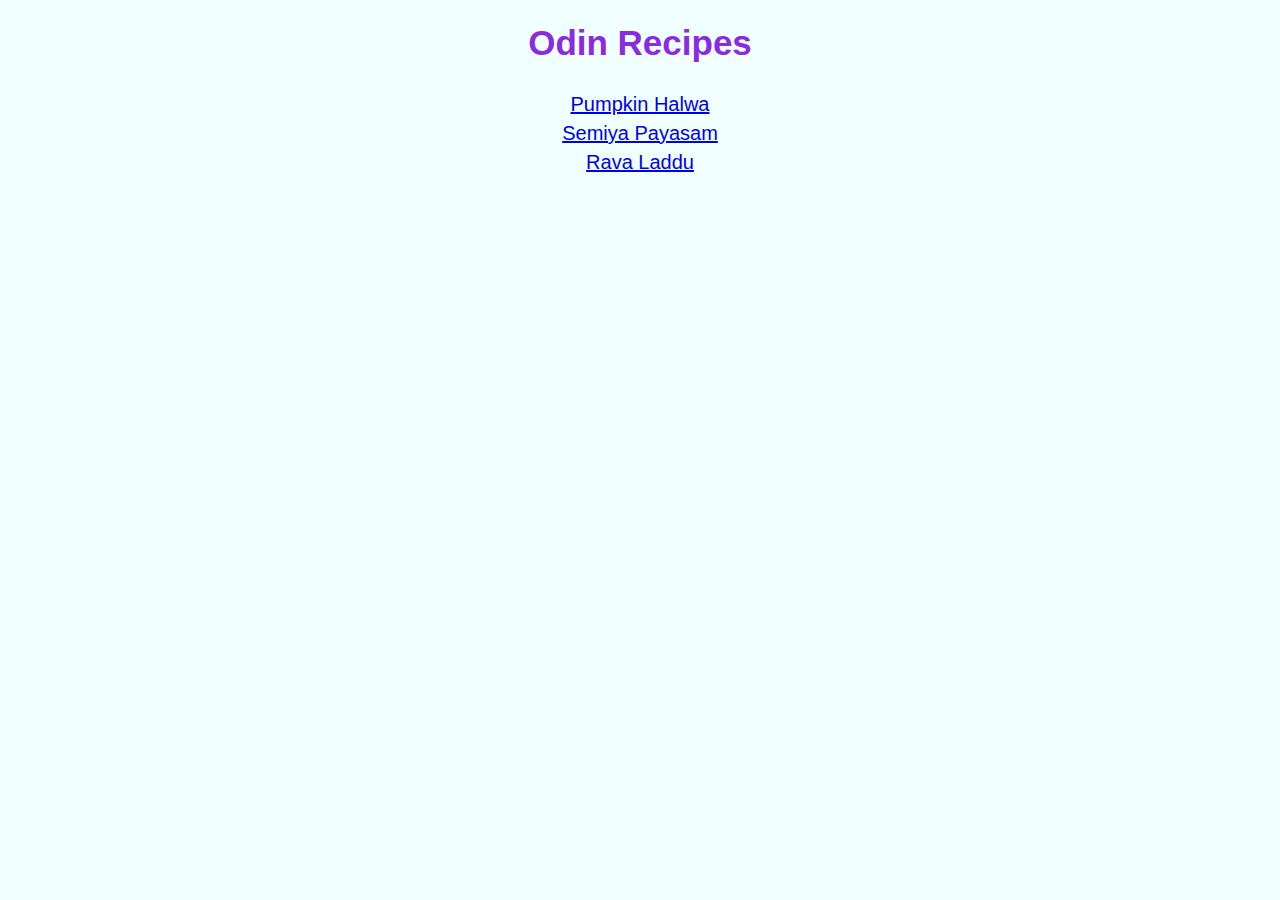
<file: index.html>
<!DOCTYPE html>
<html lang="en">
<head>
    <meta charset="UTF-8">
    <meta http-equiv="X-UA-Compatible" content="IE=edge">
    <meta name="viewport" content="width=device-width, initial-scale=1.0">
    <link rel="stylesheet" href="styles.css">
    <title>Document</title>
</head>
<body>
    <h1>Odin Recipes</h1>
    <ul>
    <li><a href="recipes/pumpkin-halwa.html">Pumpkin Halwa</a></li>
    <li><a href="recipes/semiya-payasam.html">Semiya Payasam</a></li>
    <li><a href="recipes/rava-laddu.html">Rava Laddu</a></li>
    </ul>
</body>
</html>
</file>
<file: styles.css>
body {
    background-color: azure;
    color: black;
    font-family: 'Garamond', sans-serif;
    font-size: 20px;
}

h1,
h2 {
    color: blueviolet;
}

h1 {
    font-size: 35px;
    text-align: center;
}

div {
    text-align: center;
}

ul {
    text-align: center;
    list-style-type: none;
    margin: 0;
    padding: 0;
}

ul li {
    color: darkseagreen;
    padding-top: 6px;
}

ol li {
    color: darkslateblue;
    padding-top: 4px;
}
</file>
